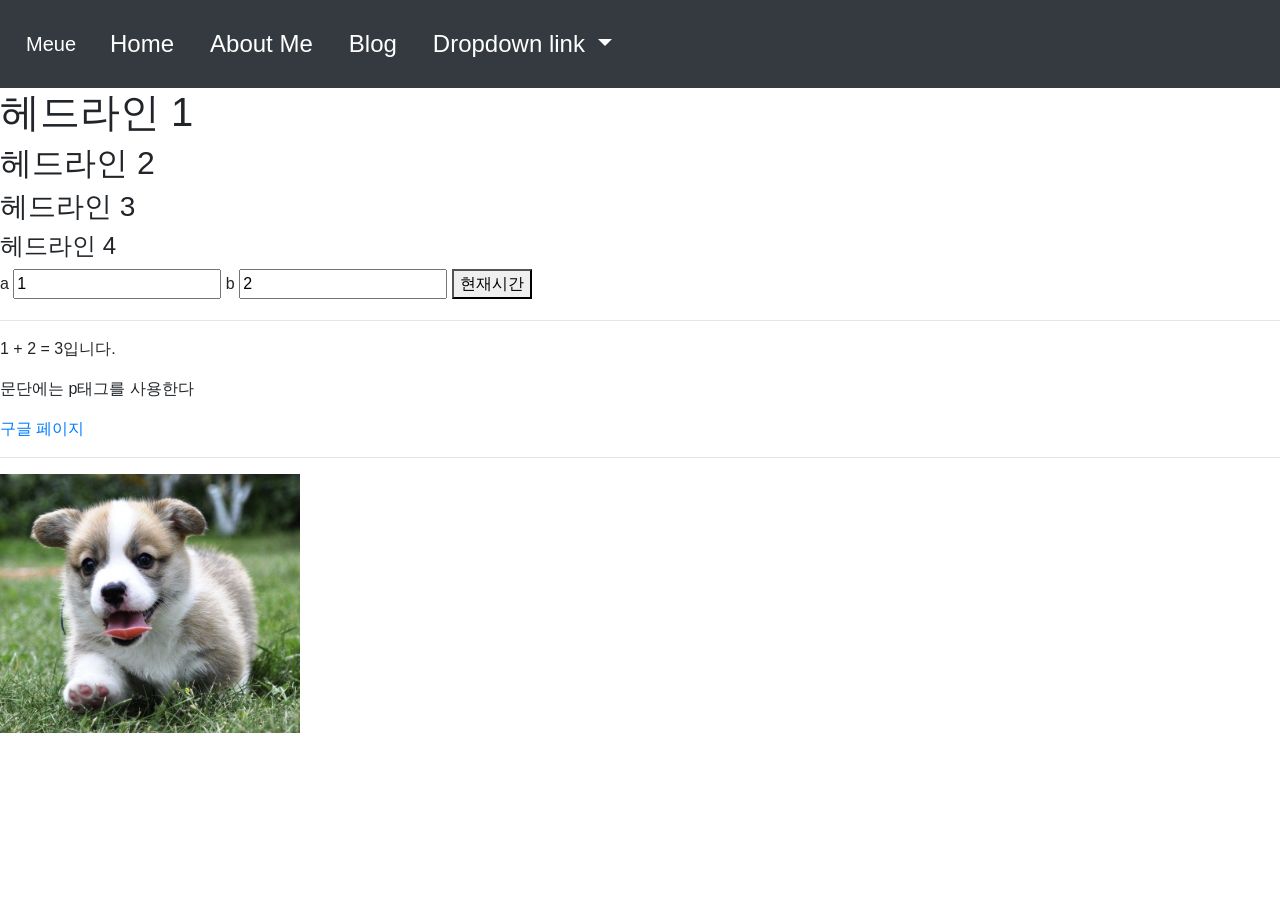
<file: happy/index.html>
<!DOCTYPE html>
<html lang="en">
<head>
    <meta charset="UTF-8">
    <meta name="viewport" content="width=device-width, initial-scale=1.0">
    <title>장고로 홈페이지 만들기</title>
    <link href="./bootstrap4/css/bootstrap.min.css"rel="stylesheet" type="text/css">

    <!-- 다른 파일 호출 -->
    <link rel="stylesheet" href="./practice.css" type="text/css">

    <script type="text/javascript" src="addfunction.js"></script>
    <script type="text/javascript" src="timeFunction.js"></script>

</head>
<body>
    <!-- 부트스트랩 사이트에서 네비게이션 바 코드 복붙함 -->
    <nav class="navbar navbar-expand-lg navbar-light bg-dark">
        <a class="navbar-brand text-white" href="#">Meue</a>
        <button class="navbar-toggler" type="button" data-toggle="collapse" data-target="#navbarNavDropdown" aria-controls="navbarNavDropdown" aria-expanded="false" aria-label="Toggle navigation">
            <span class="navbar-toggler-icon"></span>
        </button>
        <div class="collapse navbar-collapse" id="navbarNavDropdown">
            <ul class="navbar-nav">
            <li class="nav-item active">
                <a class="nav-link text-white" href="#">Home <span class="sr-only">(current)</span></a>
            </li>
            <li class="nav-item">
                <a class="nav-link text-white" href="#">About Me</a>
            </li>
            <li class="nav-item">
                <a class="nav-link text-white" href="#">Blog</a>
            </li>
            <li class="nav-item dropdown">
                <a class="nav-link dropdown-toggle text-white" href="#" id="navbarDropdownMenuLink" role="button" data-toggle="dropdown" aria-haspopup="true" aria-expanded="false">
                Dropdown link
                </a>
                <div class="dropdown-menu bg-dark" aria-labelledby="navbarDropdownMenuLink">
                <a class="dropdown-item text-white" href="#">Habby</a>
                <a class="dropdown-item text-white" href="#">Study</a>
                <a class="dropdown-item text-white" href="#">Something else here</a>
                </div>
            </li>
            </ul>
        </div>
    </nav>


    <!-- <nav>
        <a href="./index.html">Home</a>
        <a href="./Blog.html">Blog</a>
        <a href="AboutMe.html">About Me</a>
    </nav> -->

    <h1>헤드라인 1</h1>
    <h2>헤드라인 2</h2>
    <h3>헤드라인 3</h3>
    <h4>헤드라인 4</h4>

    <!-- 자바 계산기 코드 -->
    <label for="inputA">a</label>
    <input id="inputA" value=1 onkeyup="doSomthing">    
    <label for="inputB">b</label>
    <input id="inputB" value=2 onkeyup="doSomthing">

    <!-- 시간 나오게 -->
    <button onclick="whatTimeIsIt()">현재시간</button>
    <!-- onclick은 클릭하면 뭔가 나온다 -->
    <hr />
 
    <p>
        <span id="valueA">1</span> + <span id="valueB">2</span> = <span id="valueC">3</span>입니다.
    </p>
    
    <p>문단에는 p태그를 사용한다</p>
    <a href="https://www.google.co.kr/index.html">구글 페이지</a>

    <hr/> <!-- 이건 줄 긋기-->

    <img src="img/puppy.jpg" width="300px">
    
    <!-- 이거는 부트스트랩 사이트에서 끌어온 자료 -->
    <script src="https://code.jquery.com/jquery-3.5.1.slim.min.js" integrity="sha384-DfXdz2htPH0lsSSs5nCTpuj/zy4C+OGpamoFVy38MVBnE+IbbVYUew+OrCXaRkfj" crossorigin="anonymous"></script>
    <script src="https://cdn.jsdelivr.net/npm/popper.js@1.16.1/dist/umd/popper.min.js" integrity="sha384-9/reFTGAW83EW2RDu2S0VKaIzap3H66lZH81PoYlFhbGU+6BZp6G7niu735Sk7lN" crossorigin="anonymous"></script>
    <script src="https://cdn.jsdelivr.net/npm/bootstrap@4.5.3/dist/js/bootstrap.min.js" integrity="sha384-w1Q4orYjBQndcko6MimVbzY0tgp4pWB4lZ7lr30WKz0vr/aWKhXdBNmNb5D92v7s" crossorigin="anonymous"></script><script src="https://code.jquery.com/jquery-3.5.1.slim.min.js" integrity="sha384-DfXdz2htPH0lsSSs5nCTpuj/zy4C+OGpamoFVy38MVBnE+IbbVYUew+OrCXaRkfj" crossorigin="anonymous"></script>
</body>
</html>
</file>
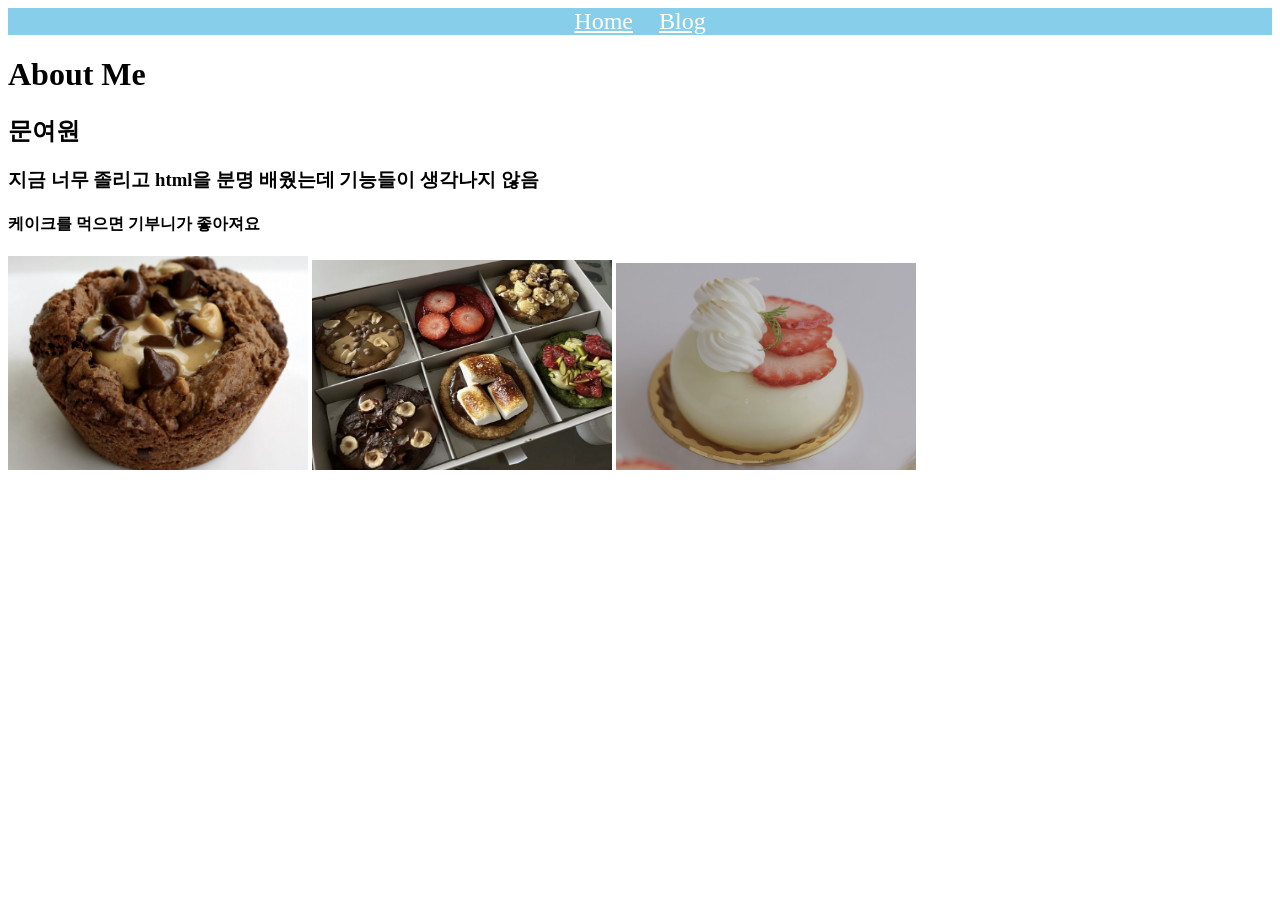
<file: happy/AboutMe.html>
<!DOCTYPE html>
<html lang="en">
<head>
    <meta charset="UTF-8">
    <meta name="viewport" content="width=device-width, initial-scale=1.0">
    <title>About Me</title>

    <link rel="stylesheet" href="./practice.css" type="text/css">
    <script type="text/javascript" src="timeFunction.js"></script>
</head>

<body>
    <nav>
        <a href="./index.html">Home</a>
        <a href="./Blog.html">Blog</a>
    </nav>

    <h1>About Me</h1>
    <h2>문여원</h2>
    <h3>지금 너무 졸리고 html을 분명 배웠는데 기능들이 생각나지 않음</h3>

    <style>
        
    </style>

    <h4>케이크를 먹으면 기부니가 좋아져요</h4>
    <img src="img/cake.jpg" width="300">
    <img src="img/cake1.jpg" width="300" height="210">
    <img src="img/cake2.jpg" width="300">
    
</body>
</html>
</file>
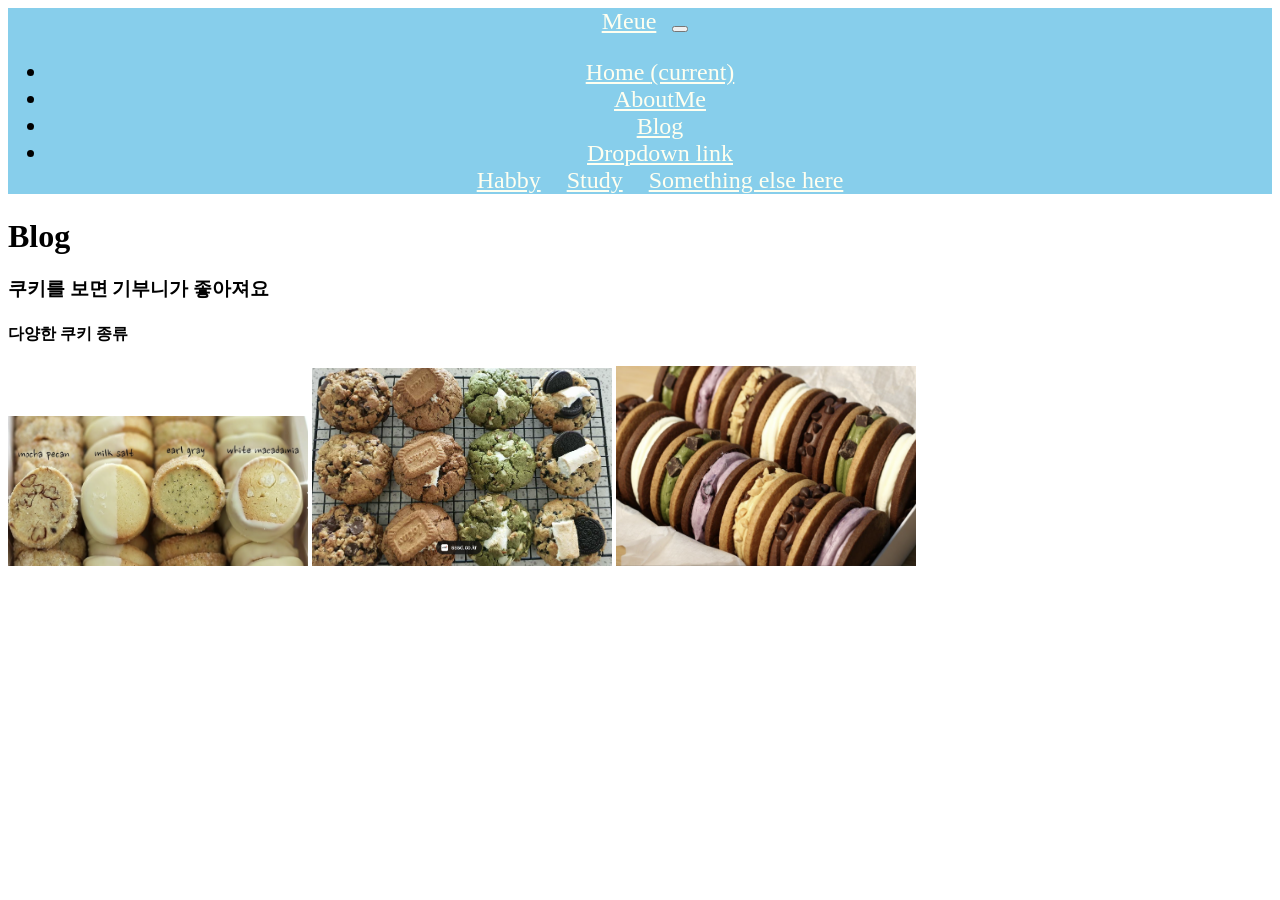
<file: happy/Blog.html>
<!DOCTYPE html>
<html lang="en">
<head>
    <meta charset="UTF-8">
    <meta name="viewport" content="width=device-width, initial-scale=1.0">
    <title>About Me</title>

    <link rel="stylesheet" href="./practice.css" type="text/css">
</head>

<body>
        <!-- 부트스트랩 사이트에서 네비게이션 바 코드 복붙함 -->
    <nav class="navbar navbar-expand-lg navbar-light bg-dark">
        <a class="navbar-brand text-white" href="#">Meue</a>
        <button class="navbar-toggler" type="button" data-toggle="collapse" data-target="#navbarNavDropdown" aria-controls="navbarNavDropdown" aria-expanded="false" aria-label="Toggle navigation">
            <span class="navbar-toggler-icon"></span>
        </button>
        <div class="collapse navbar-collapse" id="navbarNavDropdown">
            <ul class="navbar-nav">
            <li class="nav-item active">
                <!-- 링크 연결이 안 됨 #만 붙이면 되는데 안 됨 -->
                <a class="nav-link text-white" href="./index.html">Home <span class="sr-only">(current)</span></a>
            </li>
            <li class="nav-item">
                <a class="nav-link text-white" href="./AboutMe.html">AboutMe</a>
            </li>
            <li class="nav-item">
                <a class="nav-link text-white" href="#">Blog</a>
            </li>
            <li class="nav-item dropdown">
                <a class="nav-link dropdown-toggle text-white" href="#" id="navbarDropdownMenuLink" role="button" data-toggle="dropdown" aria-haspopup="true" aria-expanded="false">
                Dropdown link
                </a>
                <div class="dropdown-menu bg-dark" aria-labelledby="navbarDropdownMenuLink">
                <a class="dropdown-item text-white" href="#">Habby</a>
                <a class="dropdown-item text-white" href="#">Study</a>
                <a class="dropdown-item text-white" href="#">Something else here</a>
                </div>
            </li>
            </ul>
        </div>
    </nav>


    <!-- <nav>
        <a href="./index.html">Home</a>
        <a href="./AboutMe.html">About Me</a>
    </nav> -->

    <h1>Blog</h1>
    <h3>쿠키를 보면 기부니가 좋아져요</h3>

    <style>
        
    </style>

    <h4>다양한 쿠키 종류</h4>
    <img src="img/cookie.png" width="300" height="150">
    <img src="img/cookie1.png" width="300">
    <img src="img/cookie2.png" width="300" height="200">
    
</body>
</html>
</file>
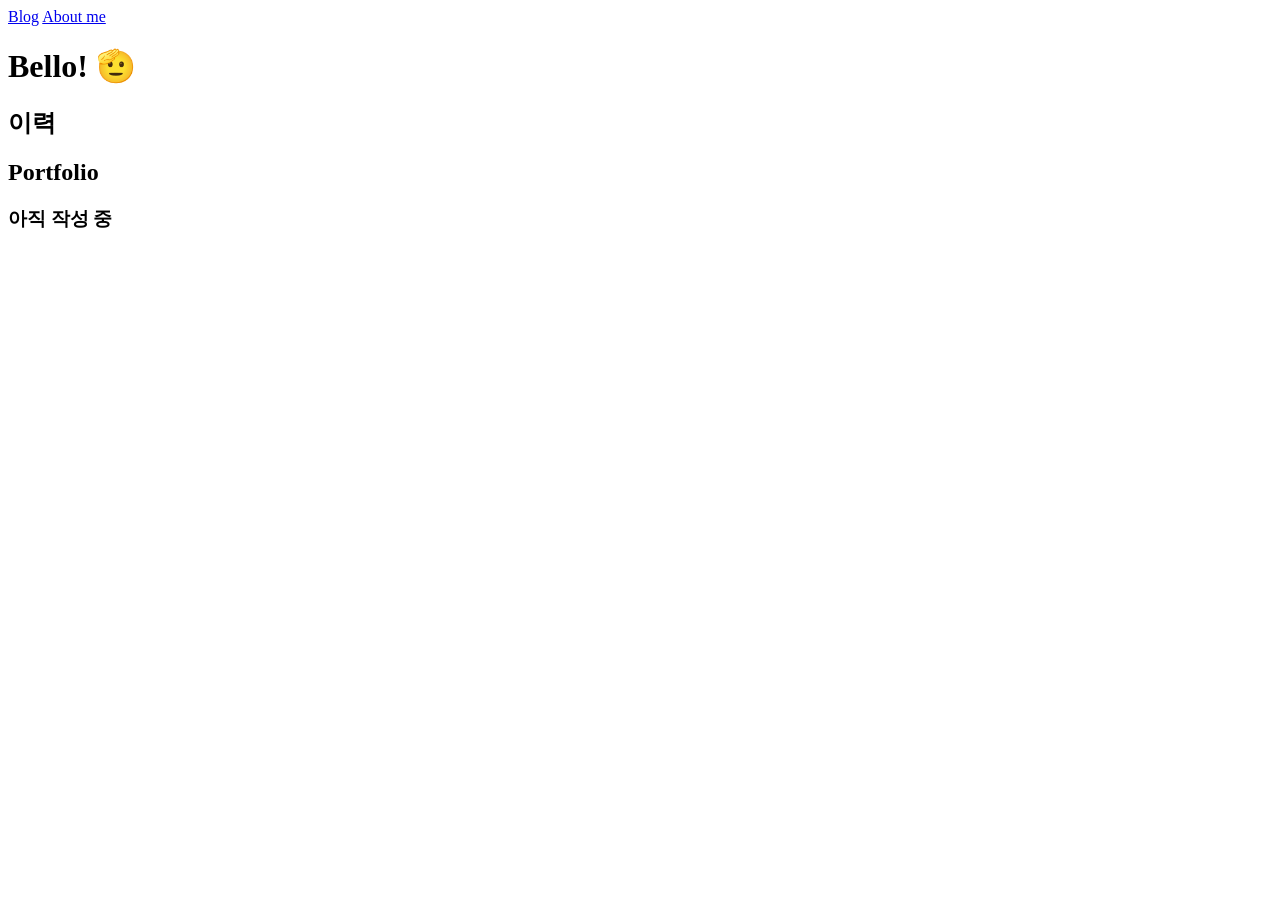
<file: single_pages/templates/single_pages/about_me.html>
<!DOCTYPE html>
<html lang="ko">
<head>
    <meta charset="UTF-8">
    <title>장고 수업 시간</title>
</head>
<body>
    
    <nav>
        <a href="/blog/">Blog</a>
        <a href="/about_me">About me</a>
    </nav>

<h1>Bello! 🫡</h1>
<h2>이력</h2>
<h2>Portfolio</h2>
<h3>아직 작성 중</h3>
</body>
</html>
</file>
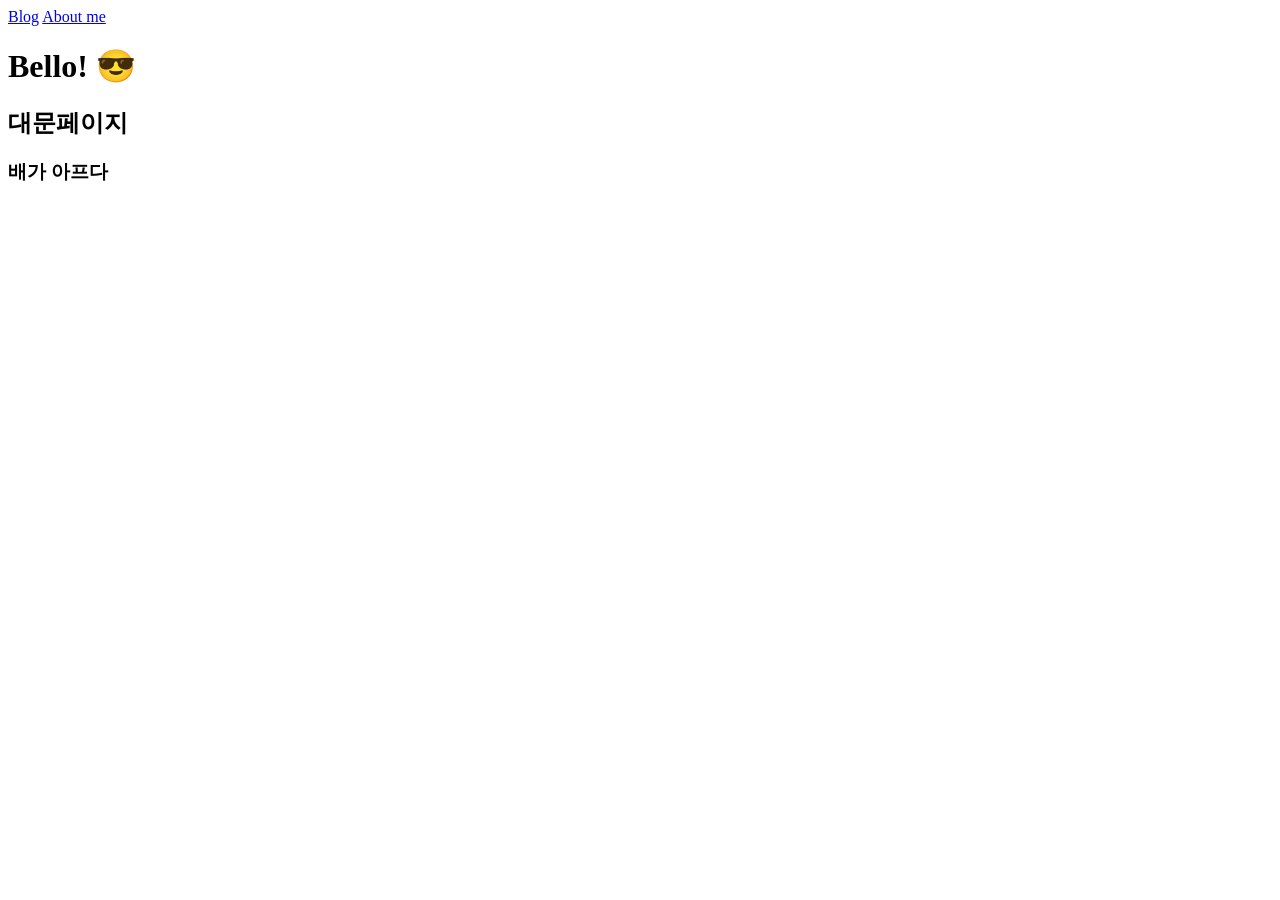
<file: single_pages/templates/single_pages/landing.html>
<!DOCTYPE html>
<html lang="ko">
<head>
    <meta charset="UTF-8">
    <!-- <meta name="viewport" content="width=device-width, initial-scale=1.0"> -->
    <title>문여원이당</title>
</head>
<body>
    <nav>
        <a href="/blog/">Blog</a>
        <a href="/about_me">About me</a>
    </nav>

    <h1>Bello! 😎</h1>
    <h2>대문페이지</h2>
    <h3>배가 아프다</h3>
</body>
</html>
</file>
<file: happy/practice.css>
/* html파일에 link로 일괄 적용 */
nav {background-color: skyblue; font-size:150%; text-align:center;}
nav a {color: ivory; margin: 10px;}
</file>
